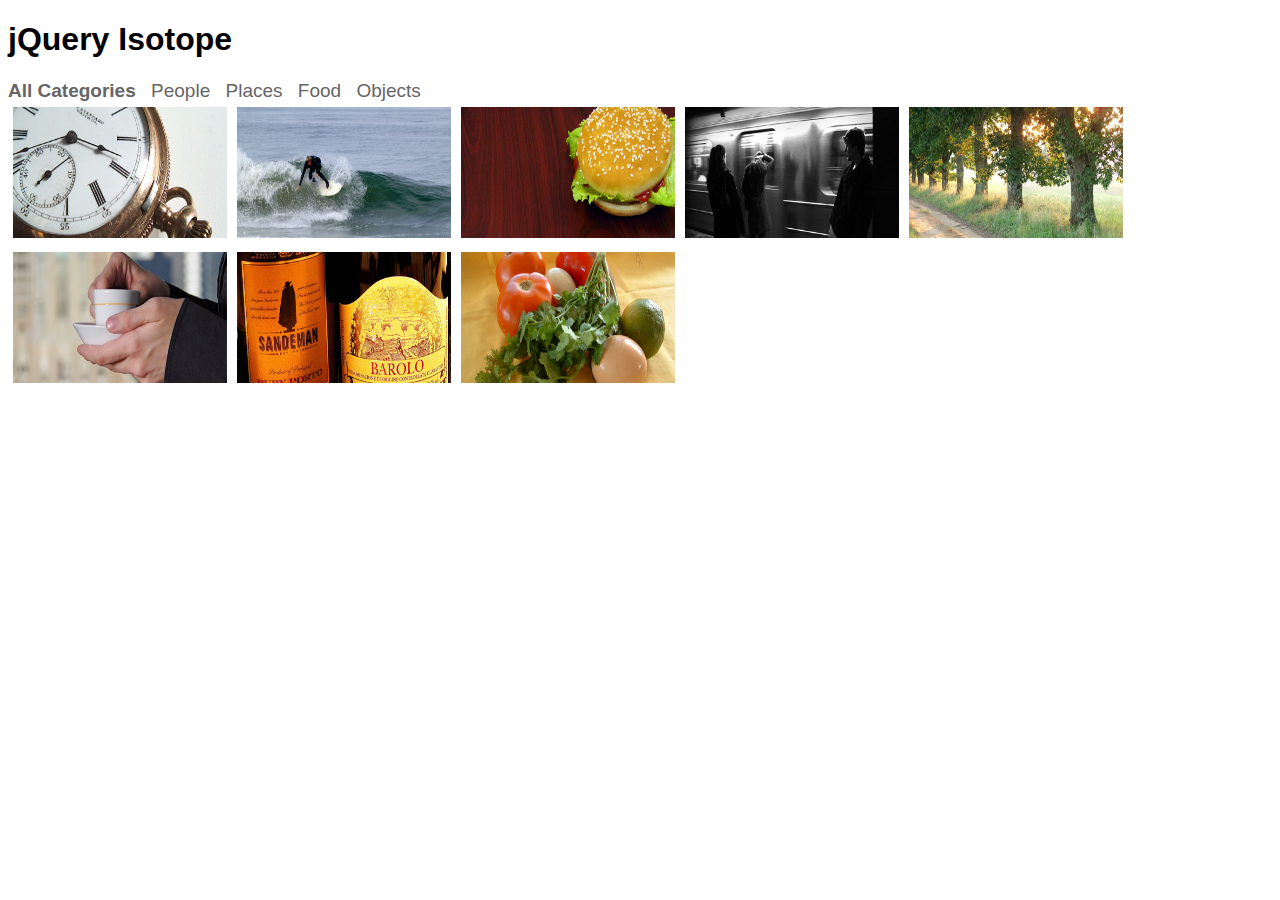
<file: isotope 1/index.html>
<!DOCTYPE html>
<html>
<head>
<title>jQuery Isotope</title>
<link rel="stylesheet" href="css/style.css">
</head>
<body>

<h1>jQuery Isotope</h1>
 
<div class="portfolioFilter">

	<a href="#" data-filter="*" class="current">All Categories</a>
	<a href="#" data-filter=".people">People</a>
	<a href="#" data-filter=".places">Places</a>
	<a href="#" data-filter=".food">Food</a>
	<a href="#" data-filter=".objects">Objects</a>

</div>

<div class="portfolioContainer">

	<div class="objects">
		<img src="img/watch.jpg" alt="image">
	</div>
	
	<div class="people places">
		<img src="img/surf.jpg" alt="image">
	</div>	

	<div class="food">
		<img src="img/burger.jpg" alt="image">
	</div>
	
	<div class="people places">
		<img src="img/subway.jpg" alt="image">
	</div>

	<div class="places objects">
		<img src="img/trees.jpg" alt="image">
	</div>

	<div class="people food objects">
		<img src="img/coffee.jpg" alt="image">
	</div>

	<div class="food objects">
		<img src="img/wine.jpg" alt="image">
	</div>	
	
	<div class="food">
		<img src="img/salad.jpg" alt="image">
	</div>	
	
</div>
  <script src="js/jquery-latest.js"></script> 
  <script src="js/isotope.pkgd.min.js"></script> 
  <script src="js/main.js"></script>
</body>
</html>
</file>
<file: isotope 1/css/style.css>
body {
    font-family: Arial;
}
.portfolioFilter {
	font-size: 19px;
}
.portfolioFilter a { 
    margin-right:10px; 
	color:#666;
	text-decoration:none;
}

.portfolioFilter a.current { 
    font-weight:bold;
}


.portfolioContainer img {
	margin: 5px;
	width: 214px;
	height: 131px;
}

.isotope-item {
    z-index: 2;
}
.isotope-hidden.isotope-item {
    pointer-events: none;
    z-index: 1;
}
.isotope,
.isotope .isotope-item {
  /* change duration value to whatever you like */

    -webkit-transition-duration: 0.8s;
    -moz-transition-duration: 0.8s;
    transition-duration: 0.8s;
}
.isotope {
    -webkit-transition-property: height, width;
    -moz-transition-property: height, width;
    transition-property: height, width;
}
.isotope .isotope-item {
    -webkit-transition-property: -webkit-transform, opacity;
    -moz-transition-property: -moz-transform, opacity;
    transition-property: transform, opacity;
}
</file>
